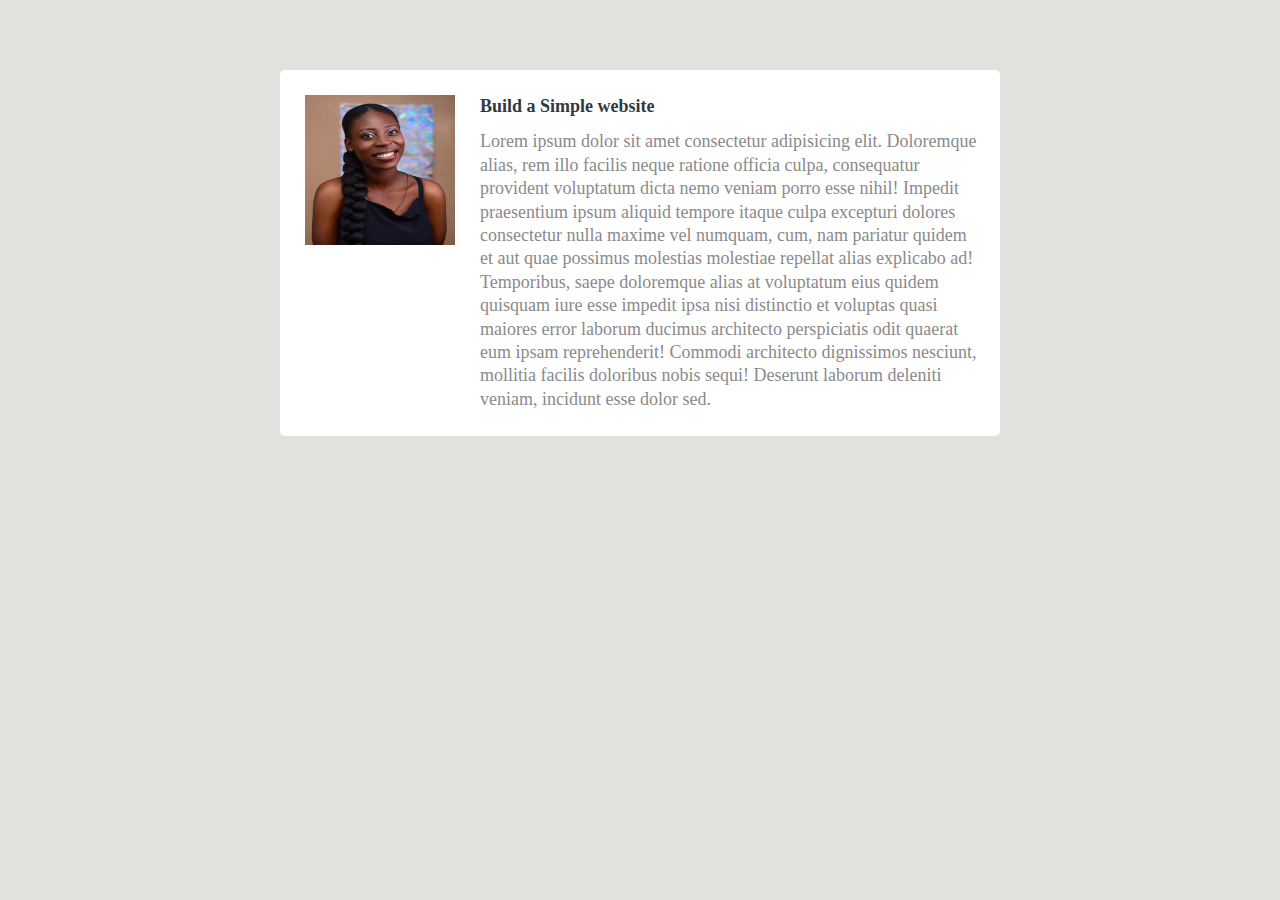
<file: index.html>
<!DOCTYPE html>
<html lang="en">
<head>
    <meta charset="UTF-8">
    <meta name="viewport" content="width=device-width, initial-scale=1.0">
    <title>Box MOdel</title>
    <link rel="stylesheet" href="css/style.css">
</head>
<body>
    <div class="group">
        <img src="img/mary5.jpg" alt="image">
        <h4>Build a Simple website</h4>
        <p>Lorem ipsum dolor sit amet consectetur adipisicing elit. Doloremque alias, rem illo facilis neque ratione officia culpa, consequatur provident voluptatum dicta nemo veniam porro esse nihil! Impedit praesentium ipsum aliquid tempore itaque culpa excepturi dolores consectetur nulla maxime vel numquam, cum, nam pariatur quidem et aut quae possimus molestias molestiae repellat alias explicabo ad! Temporibus, saepe doloremque alias at voluptatum eius quidem quisquam iure esse impedit ipsa nisi distinctio et voluptas quasi maiores error laborum ducimus architecto perspiciatis odit quaerat eum ipsam reprehenderit! Commodi architecto dignissimos nesciunt, mollitia facilis doloribus nobis sequi! Deserunt laborum deleniti veniam, incidunt esse dolor sed.</p>
        
    </div>
</body>
</html>
</file>
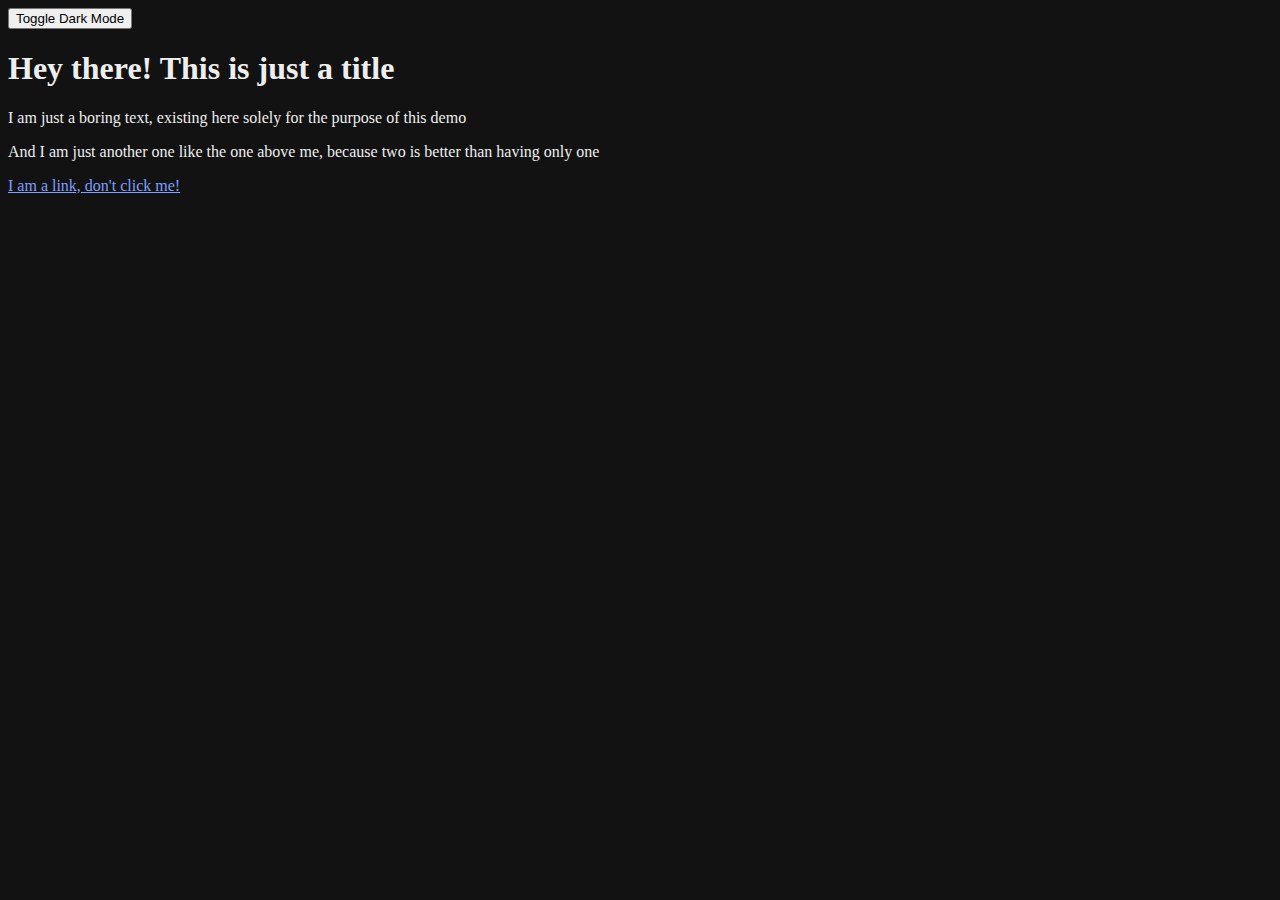
<file: darktheme/index.html>
<!DOCTYPE html>
<html lang="en">
<head>
    <meta charset="UTF-8">
    <meta name="viewport" content="width=device-width, initial-scale=1.0">
    <title>Dark Theme</title>
    <link rel="stylesheet" href="css/style.css">
    
</head>
<body class="dark-theme || light-theme">


  <script src="js/theme.js"></script>

    <button class="btn-toggle">Toggle Dark Mode</button>
  <h1>Hey there! This is just a title</h2>
  <p>I am just a boring text, existing here solely for the purpose of this demo</p>
  <p>And I am just another one like the one above me, because two is better than having only one</p>
  <a href="#">I am a link, don't click me!</a>
    
</body>
</html>
</file>
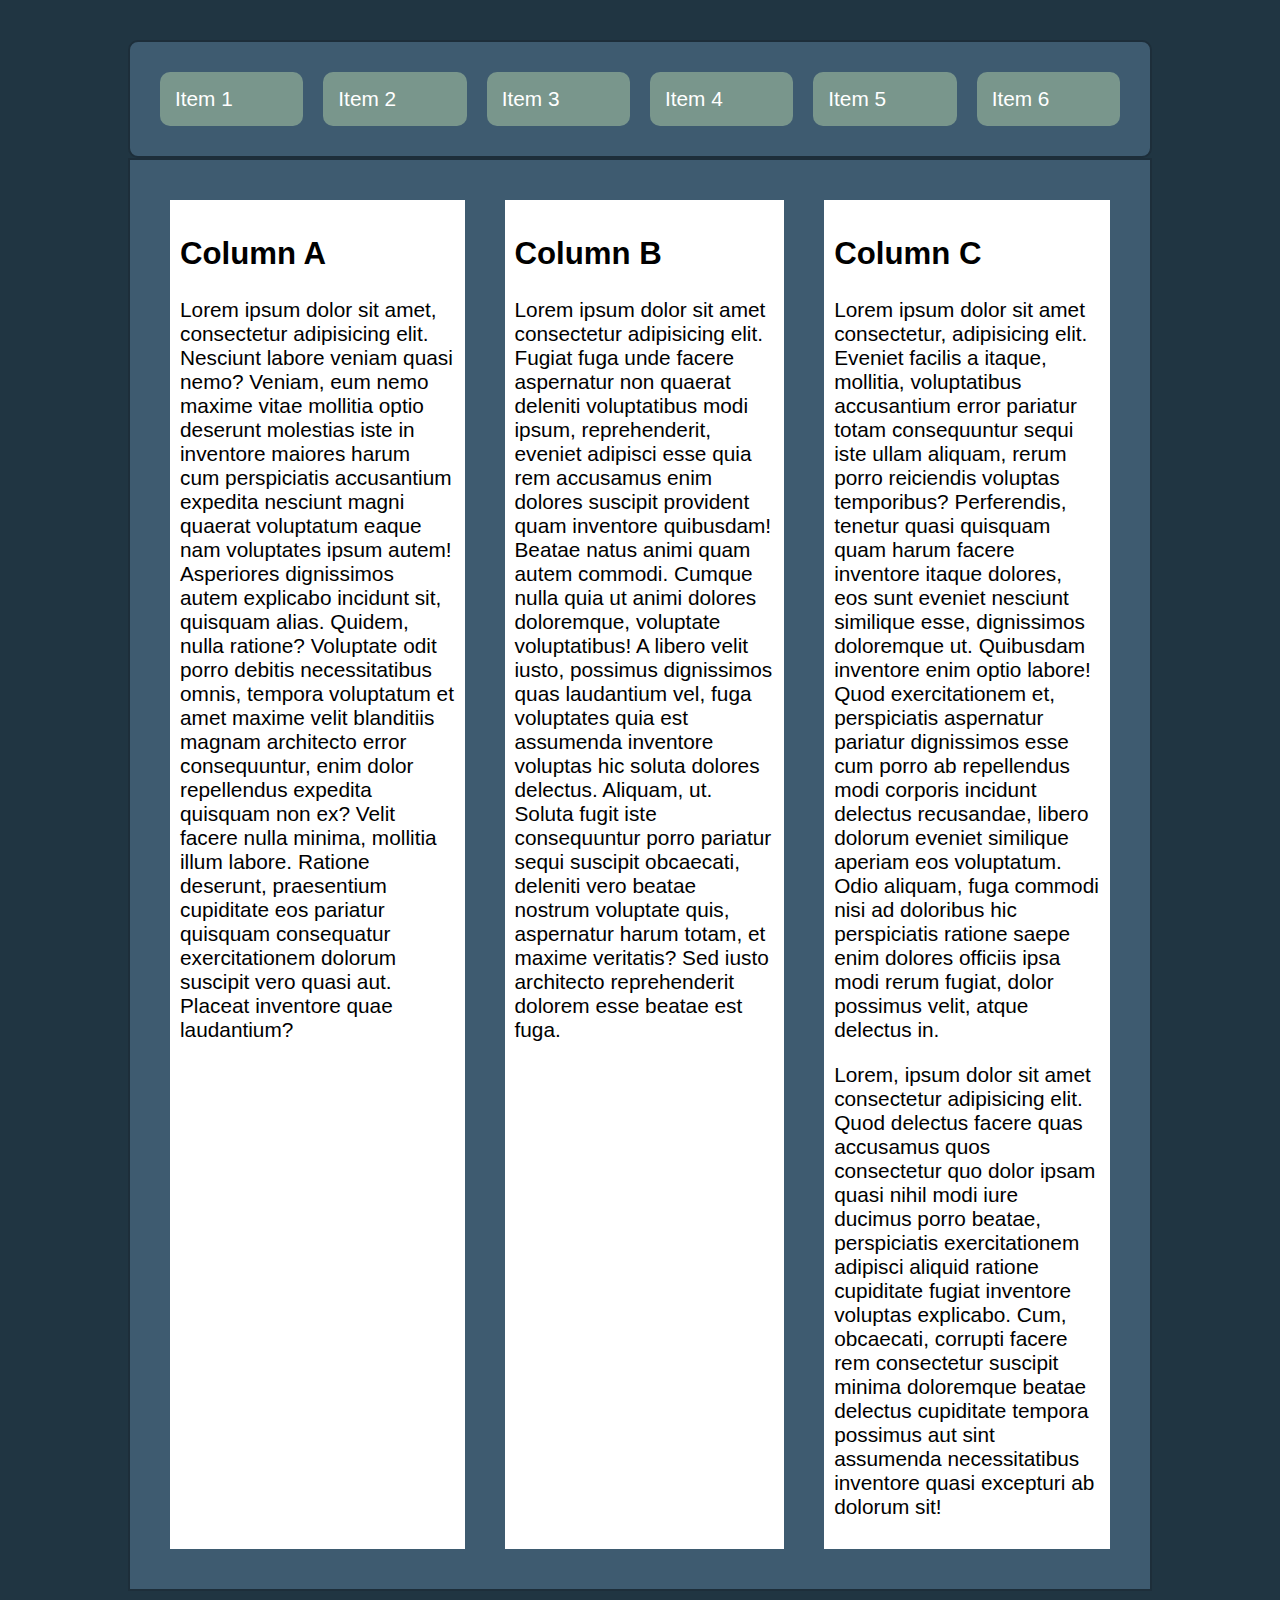
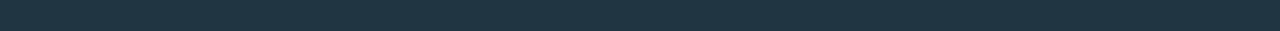
<file: flexbox/index.html>
<!DOCTYPE html>
<html lang="en">
<head>
    <meta charset="UTF-8">
    <meta name="viewport" content="width=device-width, initial-scale=1.0">
    <title>Flexbox</title>
    <link rel="stylesheet" href="css/page-style.css">
    <link rel="stylesheet" type="text/css" href="css/style.css">
</head>
<body>
    <ul class="nav">
        <li><a href="#">Item 1</a></li>
        <li><a href="#">Item 2</a></li>
        <li><a href="#">Item 3</a></li>
        <li><a href="#">Item 4</a></li>
        <li><a href="#">Item 5</a></li>
        <li><a href="#">Item 6</a></li>
    </ul>

    <div class="main">
        <div class="col-a-col">
            <h2>Column A</h2>
            <p>
                Lorem ipsum dolor sit amet, consectetur adipisicing elit. Nesciunt labore veniam quasi nemo? Veniam, eum nemo maxime vitae mollitia optio deserunt molestias iste in inventore maiores harum cum perspiciatis accusantium expedita nesciunt magni quaerat voluptatum eaque nam voluptates ipsum autem! Asperiores dignissimos autem explicabo incidunt sit, quisquam alias. Quidem, nulla ratione? Voluptate odit porro debitis necessitatibus omnis, tempora voluptatum et amet maxime velit blanditiis magnam architecto error consequuntur, enim dolor repellendus expedita quisquam non ex? Velit facere nulla minima, mollitia illum labore. Ratione deserunt, praesentium cupiditate eos pariatur quisquam consequatur exercitationem dolorum suscipit vero quasi aut. Placeat inventore quae laudantium?
            </p>
        </div>

        <div class="col-b-col">
            <h2>Column B</h2>
            <p>
            Lorem ipsum dolor sit amet consectetur adipisicing elit. Fugiat fuga unde facere aspernatur non quaerat deleniti voluptatibus modi ipsum, reprehenderit, eveniet adipisci esse quia rem accusamus enim dolores suscipit provident quam inventore quibusdam! Beatae natus animi quam autem commodi. Cumque nulla quia ut animi dolores doloremque, voluptate voluptatibus! A libero velit iusto, possimus dignissimos quas laudantium vel, fuga voluptates quia est assumenda inventore voluptas hic soluta dolores delectus. Aliquam, ut. Soluta fugit iste consequuntur porro pariatur sequi suscipit obcaecati, deleniti vero beatae nostrum voluptate quis, aspernatur harum totam, et maxime veritatis? Sed iusto architecto reprehenderit dolorem esse beatae est fuga.
            </p>
        </div>

        <div class="col-c-col">
            <h2>Column C</h2>
            <p>
            Lorem ipsum dolor sit amet consectetur, adipisicing elit. Eveniet facilis a itaque, mollitia, voluptatibus accusantium error pariatur totam consequuntur sequi iste ullam aliquam, rerum porro reiciendis voluptas temporibus? Perferendis, tenetur quasi quisquam quam harum facere inventore itaque dolores, eos sunt eveniet nesciunt similique esse, dignissimos doloremque ut. Quibusdam inventore enim optio labore! Quod exercitationem et, perspiciatis aspernatur pariatur dignissimos esse cum porro ab repellendus modi corporis incidunt delectus recusandae, libero dolorum eveniet similique aperiam eos voluptatum. Odio aliquam, fuga commodi nisi ad doloribus hic perspiciatis ratione saepe enim dolores officiis ipsa modi rerum fugiat, dolor possimus velit, atque delectus in.
            </p>
            <p>
                Lorem, ipsum dolor sit amet consectetur adipisicing elit. Quod delectus facere quas accusamus quos consectetur quo dolor ipsam quasi nihil modi iure ducimus porro beatae, perspiciatis exercitationem adipisci aliquid ratione cupiditate fugiat inventore voluptas explicabo. Cum, obcaecati, corrupti facere rem consectetur suscipit minima doloremque beatae delectus cupiditate tempora possimus aut sint assumenda necessitatibus inventore quasi excepturi ab dolorum sit!
            </p>
        </div>
    </div>
</body>
</html>
</file>
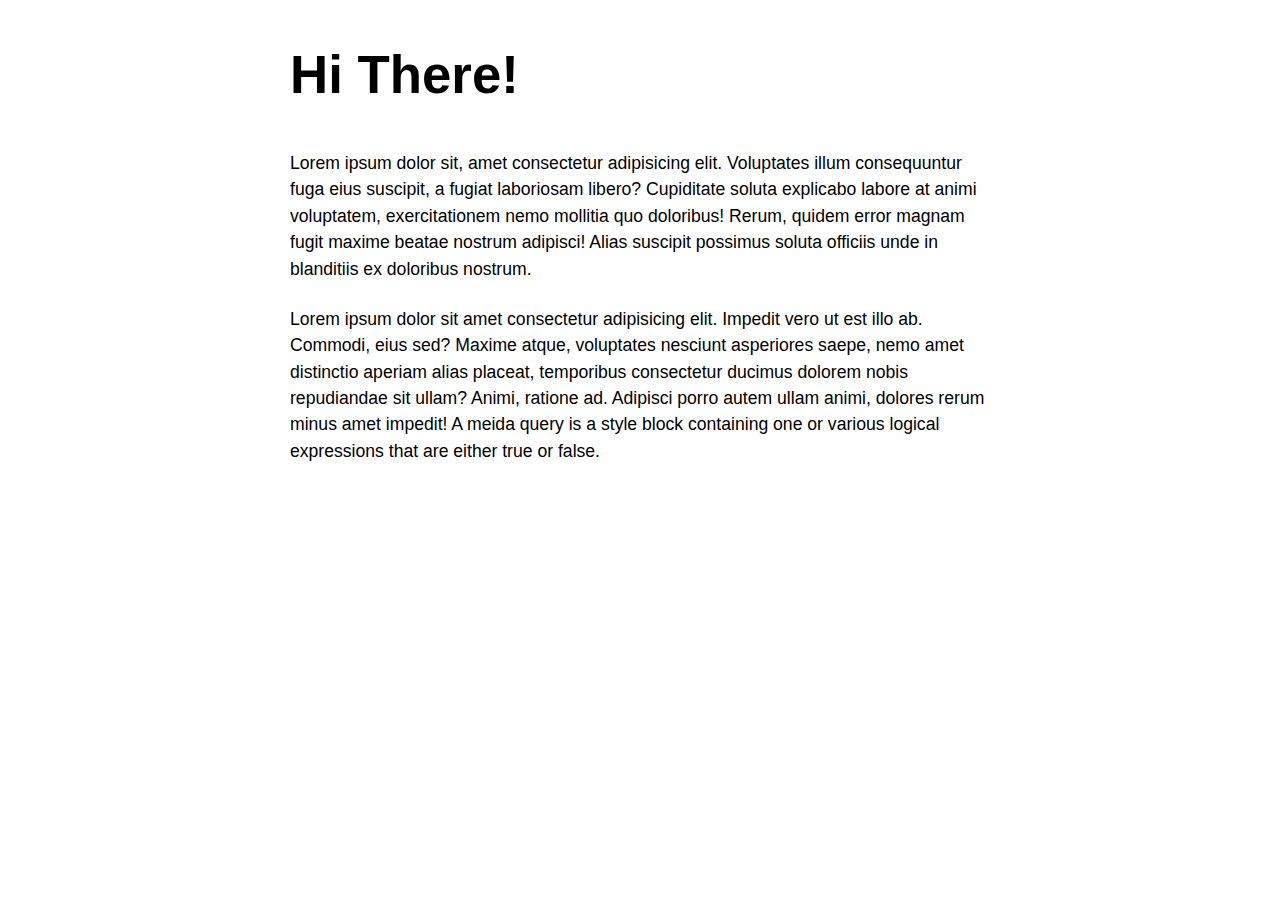
<file: media/index.html>
<!DOCTYPE html>
<html lang="en">
<head>
    <meta charset="UTF-8">
    <meta name="viewport" content="width=device-width, initial-scale=1.0">
    <title>Media Query</title>
    <link rel="stylesheet" href="css/main.css">
</head>
<body>
    <div class="wrap">
        <h1>Hi There!</h1>

        <p>
            Lorem ipsum dolor sit, amet consectetur adipisicing elit. Voluptates illum consequuntur fuga eius suscipit, a fugiat laboriosam libero? Cupiditate soluta explicabo labore at animi voluptatem, exercitationem nemo mollitia quo doloribus! Rerum, quidem error magnam fugit maxime beatae nostrum adipisci! Alias suscipit possimus soluta officiis unde in blanditiis ex doloribus nostrum.
        </p>

        <p>
            Lorem ipsum dolor sit amet consectetur adipisicing elit. Impedit vero ut est illo ab. Commodi, eius sed? Maxime atque, voluptates nesciunt asperiores saepe, nemo amet distinctio aperiam alias placeat, temporibus consectetur ducimus dolorem nobis repudiandae sit ullam? Animi, ratione ad. Adipisci porro autem ullam animi, dolores rerum minus amet impedit! A meida query is a style block containing one or various logical expressions that are either true or false.
        </p>
    </div>
</body>
</html>
</file>
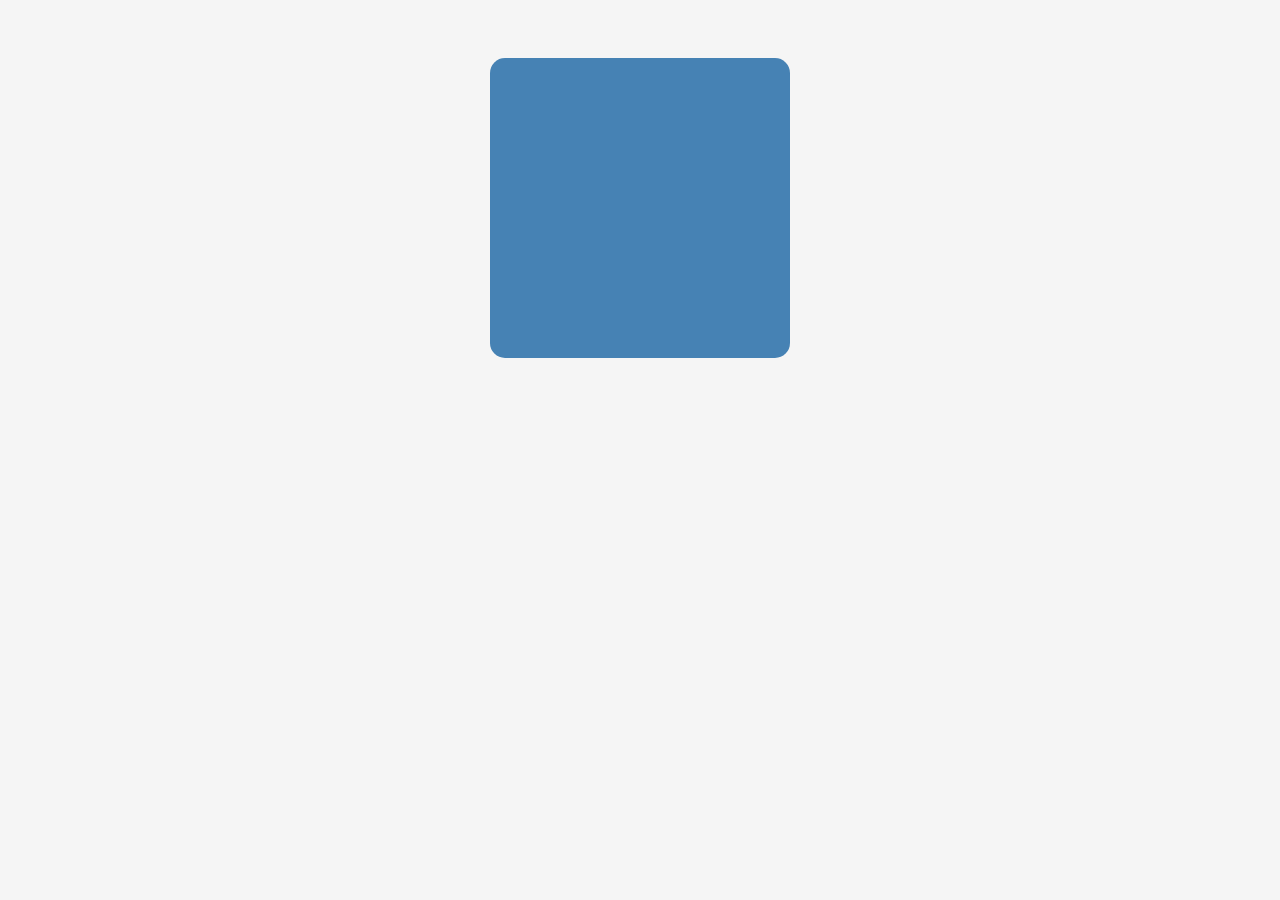
<file: transition/index.html>
<!DOCTYPE html>
<html lang="en">
<head>
    <meta charset="UTF-8">
    <meta name="viewport" content="width=device-width, initial-scale=1.0">
    <title>CSS TRANISITIONX</title>
    <link rel="stylesheet" href="css/style.css">
</head>
<body>
    <div class="box">

    </div>
</body>
</html>
</file>
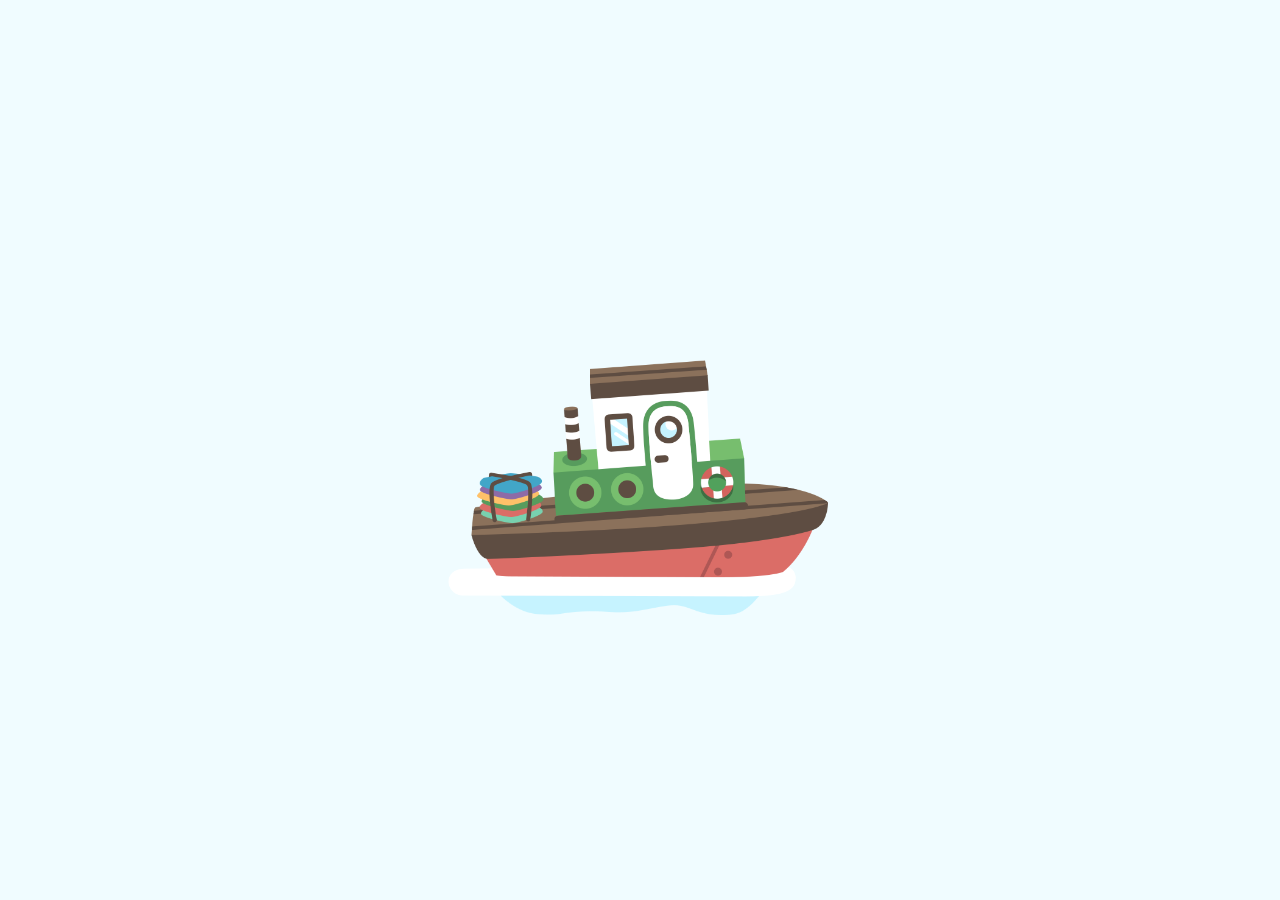
<file: animation/fullpage/index.html>
<!DOCTYPE html>
<html lang="en">
<head>
    <meta charset="UTF-8">
    <meta name="viewport" content="width=device-width, initial-scale=1.0">
    <title>Fullpage Animation</title>
    <link rel="stylesheet" href="css/main.css">
    <link rel="stylesheet" href="css/animation.css">
</head>
<body>
    <div class="boat">
        <img src="img/boat.png" alt="tugboat">
    </div>
    <img class="mike" src="img/mike.png">
</body>
</html>
</file>
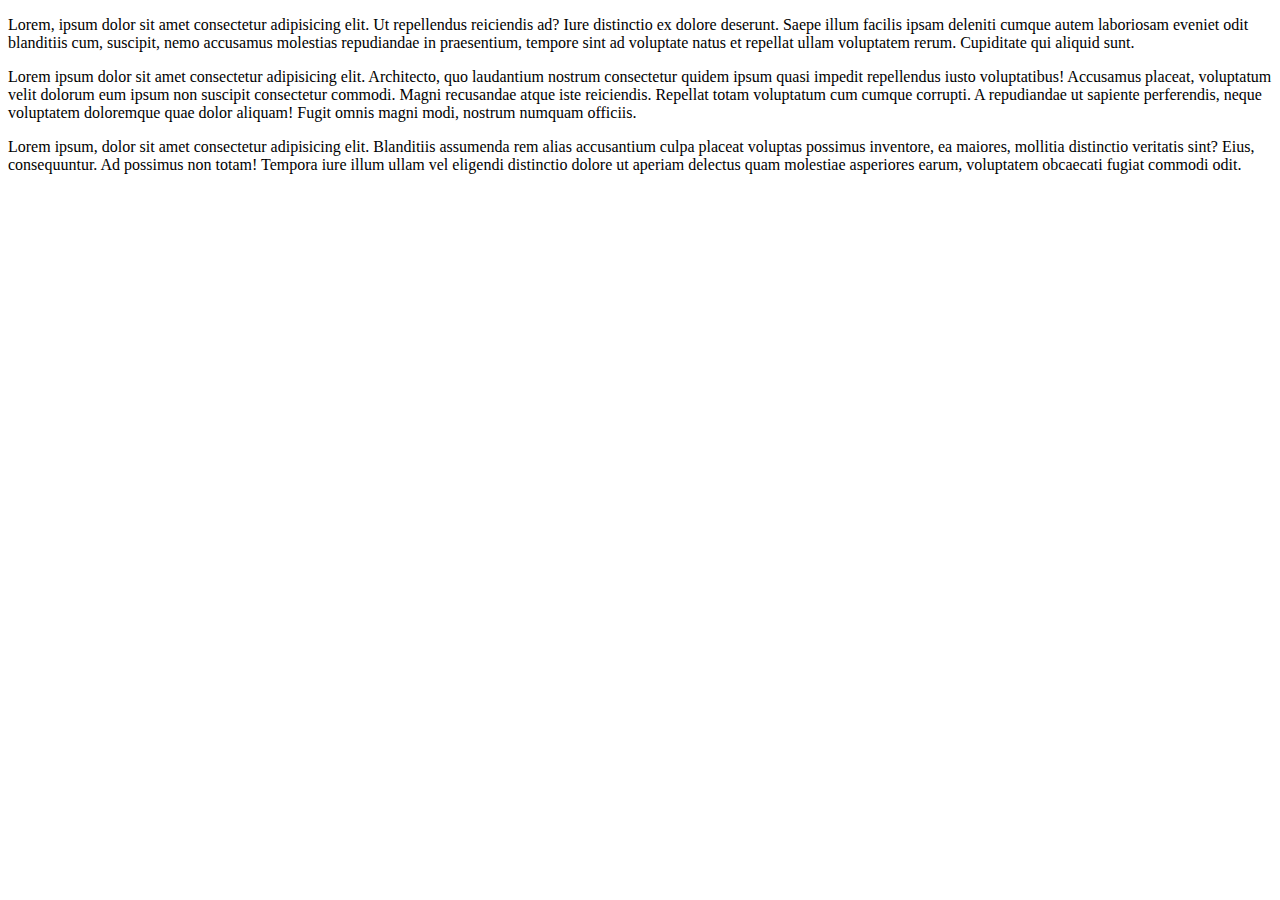
<file: flexbox/multi/index.html>
<!DOCTYPE html>
<html lang="en">
<head>
    <meta charset="UTF-8">
    <meta name="viewport" content="width=device-width, initial-scale=1.0">
    <title>Multi-Column-Layout</title>
</head>
<body>
    <div class="main">
        <p>
            Lorem, ipsum dolor sit amet consectetur adipisicing elit. Ut repellendus reiciendis ad? Iure distinctio ex dolore deserunt. Saepe illum facilis ipsam deleniti cumque autem laboriosam eveniet odit blanditiis cum, suscipit, nemo accusamus molestias repudiandae in praesentium, tempore sint ad voluptate natus et repellat ullam voluptatem rerum. Cupiditate qui aliquid sunt.
        </p>

        <p>
            Lorem ipsum dolor sit amet consectetur adipisicing elit. Architecto, quo laudantium nostrum consectetur quidem ipsum quasi impedit repellendus iusto voluptatibus! Accusamus placeat, voluptatum velit dolorum eum ipsum non suscipit consectetur commodi. Magni recusandae atque iste reiciendis. Repellat totam voluptatum cum cumque corrupti. A repudiandae ut sapiente perferendis, neque voluptatem doloremque quae dolor aliquam! Fugit omnis magni modi, nostrum numquam officiis.
        </p>

        <p>
            Lorem ipsum, dolor sit amet consectetur adipisicing elit. Blanditiis assumenda rem alias accusantium culpa placeat voluptas possimus inventore, ea maiores, mollitia distinctio veritatis sint? Eius, consequuntur. Ad possimus non totam! Tempora iure illum ullam vel eligendi distinctio dolore ut aperiam delectus quam molestiae asperiores earum, voluptatem obcaecati fugiat commodi odit.
        </p>
    </div>
</body>
</html>
</file>
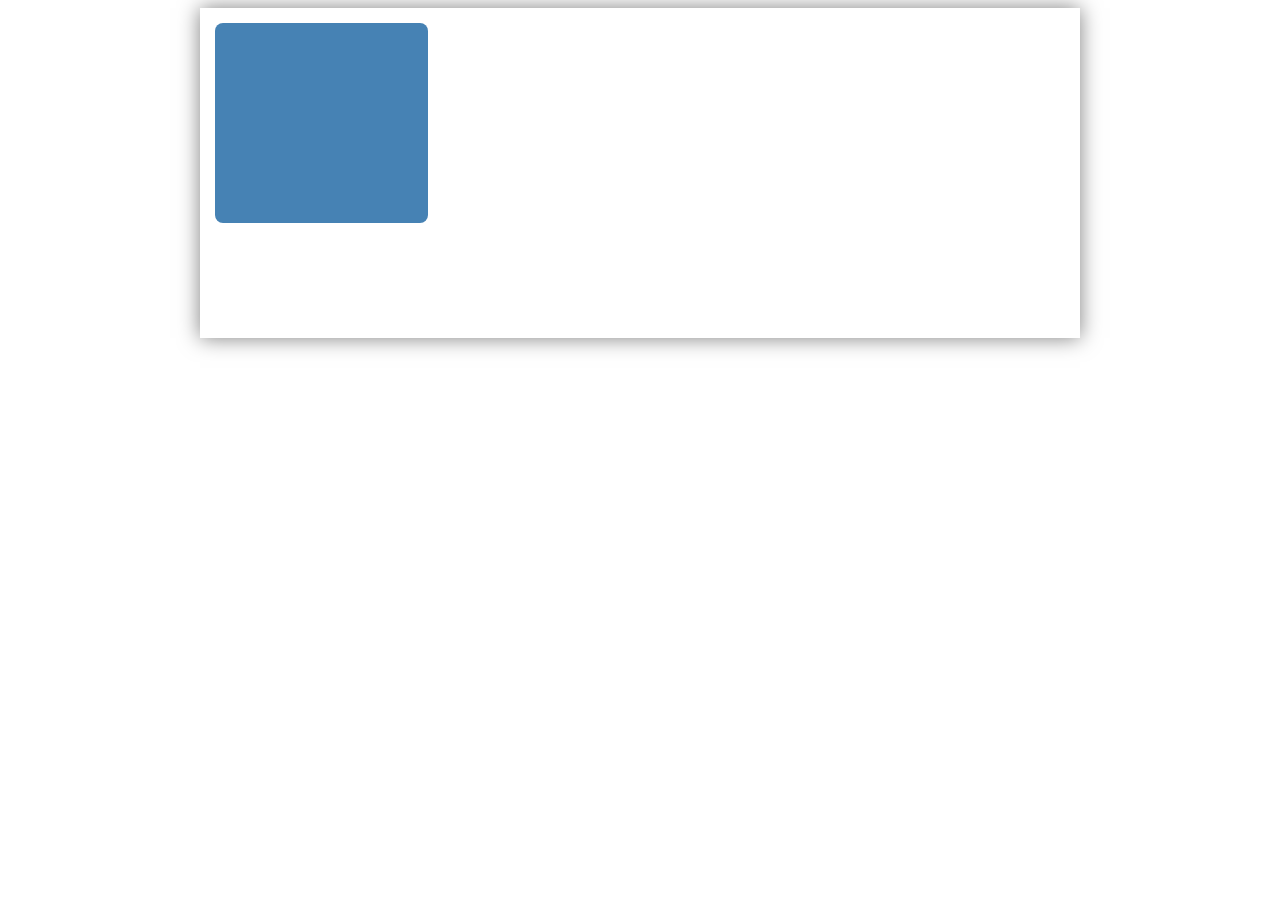
<file: transition/new/index.html>
<!DOCTYPE html>
<html lang="en">
<head>
    <meta charset="UTF-8">
    <meta name="viewport" content="width=device-width, initial-scale=1.0">
    <title>Transition</title>
    <link rel="stylesheet" href="css/style.css">
</head>
<body>
    <div class="wrap">
        <div class="box">

        </div>

    </div>
</body>
</html>
</file>
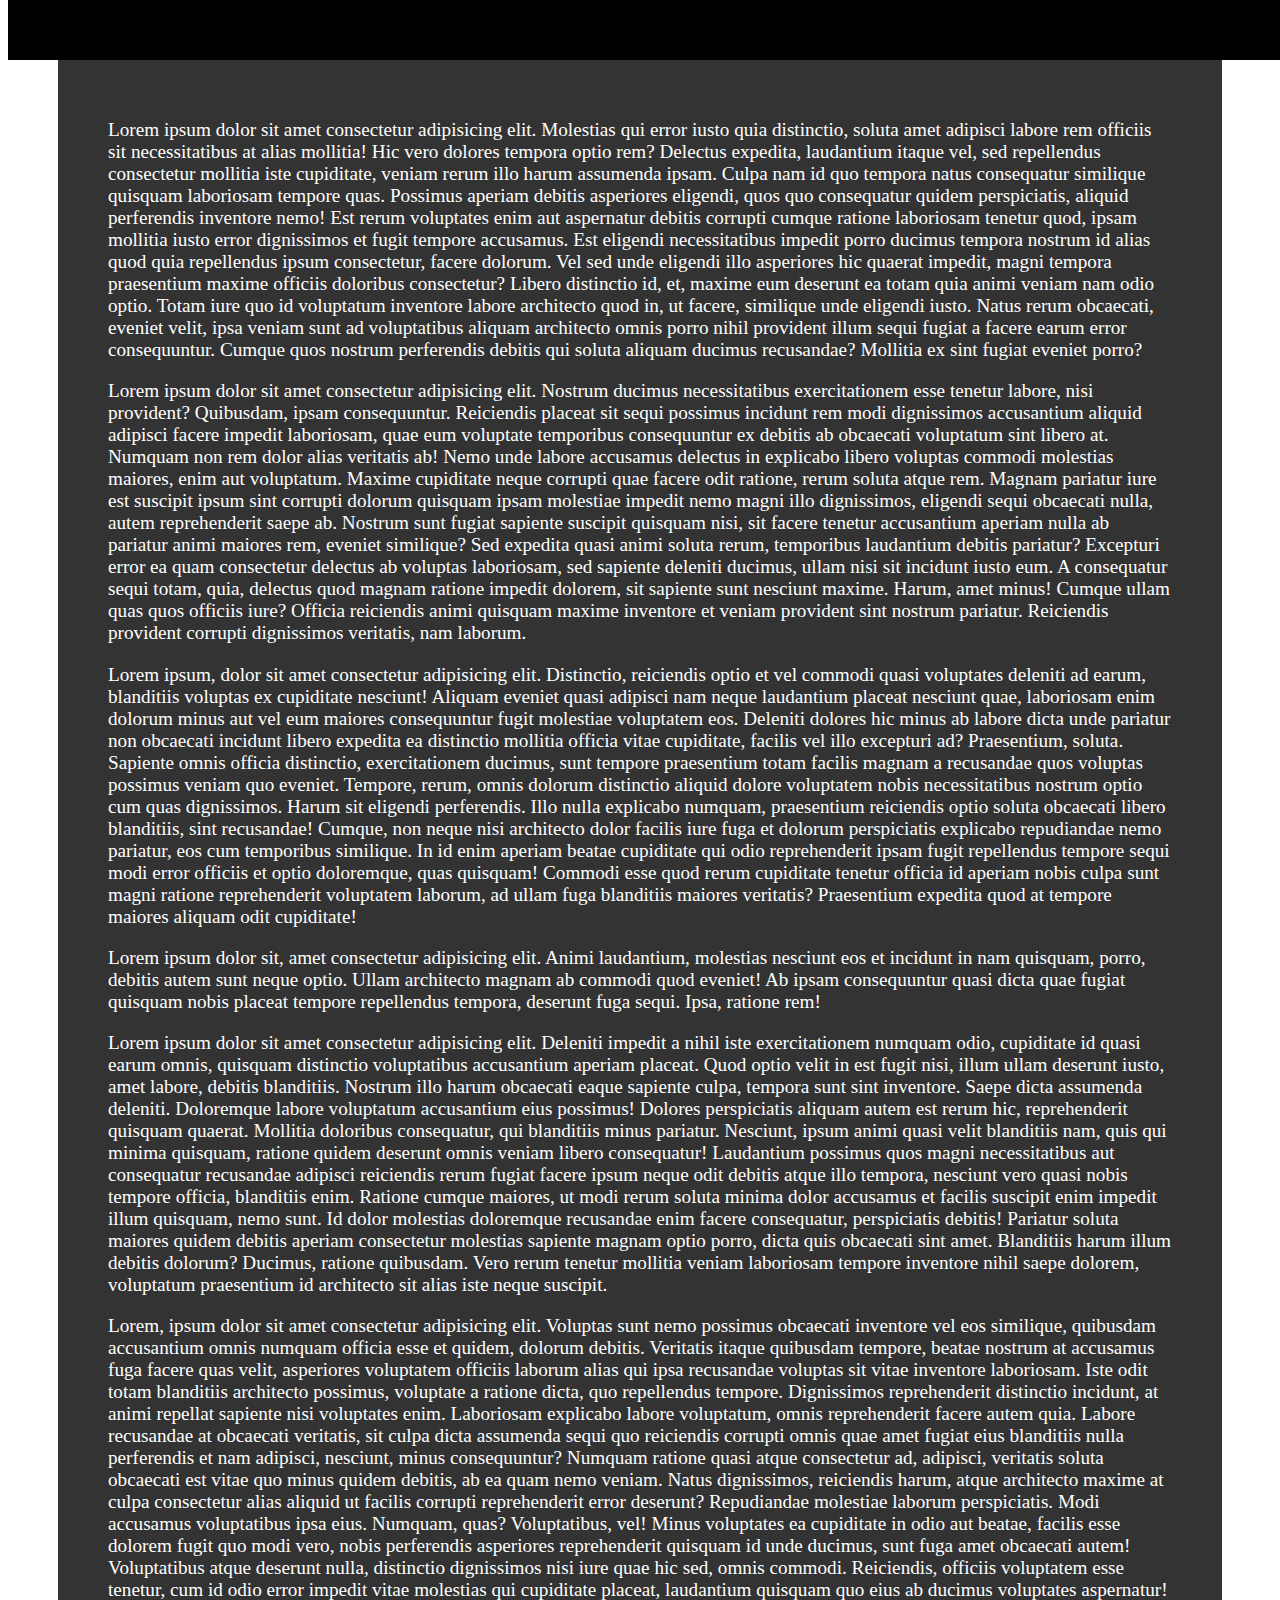
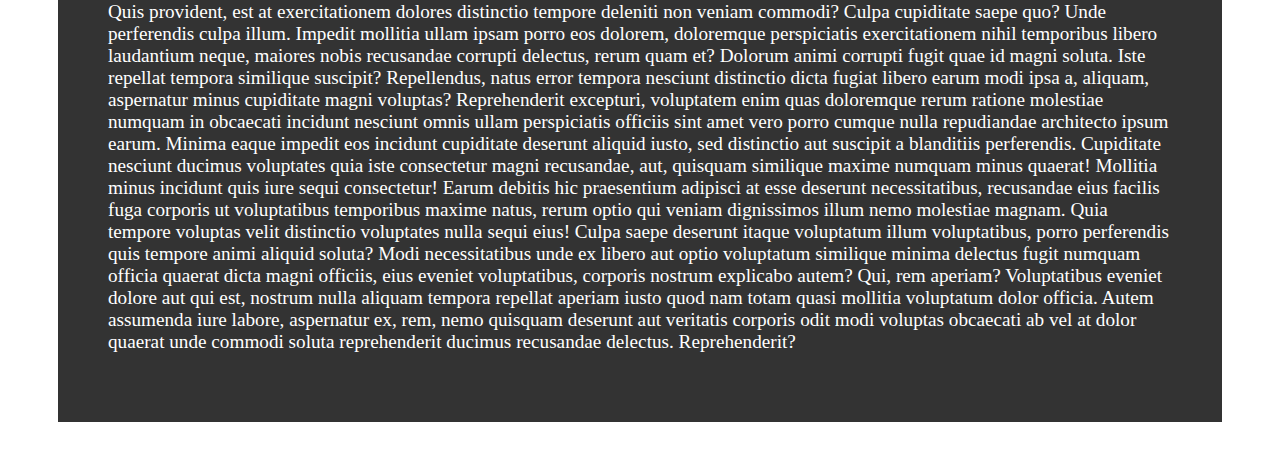
<file: position.html>
<!DOCTYPE html>
<html lang="en">
<head>
    <meta charset="UTF-8">
    <meta name="viewport" content="width=device-width, initial-scale=1.0">
    <title>FIXED</title>
    <link rel="stylesheet" href="css/postion.css">
</head>
<body>
    <div class="fixed">Fixed</div>

    <div class="wrapper">
        <p>Lorem ipsum dolor sit amet consectetur adipisicing elit. Molestias qui error iusto quia distinctio, soluta amet adipisci labore rem officiis sit necessitatibus at alias mollitia! Hic vero dolores tempora optio rem? Delectus expedita, laudantium itaque vel, sed repellendus consectetur mollitia iste cupiditate, veniam rerum illo harum assumenda ipsam. Culpa nam id quo tempora natus consequatur similique quisquam laboriosam tempore quas. Possimus aperiam debitis asperiores eligendi, quos quo consequatur quidem perspiciatis, aliquid perferendis inventore nemo! Est rerum voluptates enim aut aspernatur debitis corrupti cumque ratione laboriosam tenetur quod, ipsam mollitia iusto error dignissimos et fugit tempore accusamus. Est eligendi necessitatibus impedit porro ducimus tempora nostrum id alias quod quia repellendus ipsum consectetur, facere dolorum. Vel sed unde eligendi illo asperiores hic quaerat impedit, magni tempora praesentium maxime officiis doloribus consectetur? Libero distinctio id, et, maxime eum deserunt ea totam quia animi veniam nam odio optio. Totam iure quo id voluptatum inventore labore architecto quod in, ut facere, similique unde eligendi iusto. Natus rerum obcaecati, eveniet velit, ipsa veniam sunt ad voluptatibus aliquam architecto omnis porro nihil provident illum sequi fugiat a facere earum error consequuntur. Cumque quos nostrum perferendis debitis qui soluta aliquam ducimus recusandae? Mollitia ex sint fugiat eveniet porro?</p>

        <p>Lorem ipsum dolor sit amet consectetur adipisicing elit. Nostrum ducimus necessitatibus exercitationem esse tenetur labore, nisi provident? Quibusdam, ipsam consequuntur. Reiciendis placeat sit sequi possimus incidunt rem modi dignissimos accusantium aliquid adipisci facere impedit laboriosam, quae eum voluptate temporibus consequuntur ex debitis ab obcaecati voluptatum sint libero at. Numquam non rem dolor alias veritatis ab! Nemo unde labore accusamus delectus in explicabo libero voluptas commodi molestias maiores, enim aut voluptatum. Maxime cupiditate neque corrupti quae facere odit ratione, rerum soluta atque rem. Magnam pariatur iure est suscipit ipsum sint corrupti dolorum quisquam ipsam molestiae impedit nemo magni illo dignissimos, eligendi sequi obcaecati nulla, autem reprehenderit saepe ab. Nostrum sunt fugiat sapiente suscipit quisquam nisi, sit facere tenetur accusantium aperiam nulla ab pariatur animi maiores rem, eveniet similique? Sed expedita quasi animi soluta rerum, temporibus laudantium debitis pariatur? Excepturi error ea quam consectetur delectus ab voluptas laboriosam, sed sapiente deleniti ducimus, ullam nisi sit incidunt iusto eum. A consequatur sequi totam, quia, delectus quod magnam ratione impedit dolorem, sit sapiente sunt nesciunt maxime. Harum, amet minus! Cumque ullam quas quos officiis iure? Officia reiciendis animi quisquam maxime inventore et veniam provident sint nostrum pariatur. Reiciendis provident corrupti dignissimos veritatis, nam laborum.</p>

        <p>Lorem ipsum, dolor sit amet consectetur adipisicing elit. Distinctio, reiciendis optio et vel commodi quasi voluptates deleniti ad earum, blanditiis voluptas ex cupiditate nesciunt! Aliquam eveniet quasi adipisci nam neque laudantium placeat nesciunt quae, laboriosam enim dolorum minus aut vel eum maiores consequuntur fugit molestiae voluptatem eos. Deleniti dolores hic minus ab labore dicta unde pariatur non obcaecati incidunt libero expedita ea distinctio mollitia officia vitae cupiditate, facilis vel illo excepturi ad? Praesentium, soluta. Sapiente omnis officia distinctio, exercitationem ducimus, sunt tempore praesentium totam facilis magnam a recusandae quos voluptas possimus veniam quo eveniet. Tempore, rerum, omnis dolorum distinctio aliquid dolore voluptatem nobis necessitatibus nostrum optio cum quas dignissimos. Harum sit eligendi perferendis. Illo nulla explicabo numquam, praesentium reiciendis optio soluta obcaecati libero blanditiis, sint recusandae! Cumque, non neque nisi architecto dolor facilis iure fuga et dolorum perspiciatis explicabo repudiandae nemo pariatur, eos cum temporibus similique. In id enim aperiam beatae cupiditate qui odio reprehenderit ipsam fugit repellendus tempore sequi modi error officiis et optio doloremque, quas quisquam! Commodi esse quod rerum cupiditate tenetur officia id aperiam nobis culpa sunt magni ratione reprehenderit voluptatem laborum, ad ullam fuga blanditiis maiores veritatis? Praesentium expedita quod at tempore maiores aliquam odit cupiditate!</p>

        <p>Lorem ipsum dolor sit, amet consectetur adipisicing elit. Animi laudantium, molestias nesciunt eos et incidunt in nam quisquam, porro, debitis autem sunt neque optio. Ullam architecto magnam ab commodi quod eveniet! Ab ipsam consequuntur quasi dicta quae fugiat quisquam nobis placeat tempore repellendus tempora, deserunt fuga sequi. Ipsa, ratione rem!</p>

        <p>Lorem ipsum dolor sit amet consectetur adipisicing elit. Deleniti impedit a nihil iste exercitationem numquam odio, cupiditate id quasi earum omnis, quisquam distinctio voluptatibus accusantium aperiam placeat. Quod optio velit in est fugit nisi, illum ullam deserunt iusto, amet labore, debitis blanditiis. Nostrum illo harum obcaecati eaque sapiente culpa, tempora sunt sint inventore. Saepe dicta assumenda deleniti. Doloremque labore voluptatum accusantium eius possimus! Dolores perspiciatis aliquam autem est rerum hic, reprehenderit quisquam quaerat. Mollitia doloribus consequatur, qui blanditiis minus pariatur. Nesciunt, ipsum animi quasi velit blanditiis nam, quis qui minima quisquam, ratione quidem deserunt omnis veniam libero consequatur! Laudantium possimus quos magni necessitatibus aut consequatur recusandae adipisci reiciendis rerum fugiat facere ipsum neque odit debitis atque illo tempora, nesciunt vero quasi nobis tempore officia, blanditiis enim. Ratione cumque maiores, ut modi rerum soluta minima dolor accusamus et facilis suscipit enim impedit illum quisquam, nemo sunt. Id dolor molestias doloremque recusandae enim facere consequatur, perspiciatis debitis! Pariatur soluta maiores quidem debitis aperiam consectetur molestias sapiente magnam optio porro, dicta quis obcaecati sint amet. Blanditiis harum illum debitis dolorum? Ducimus, ratione quibusdam. Vero rerum tenetur mollitia veniam laboriosam tempore inventore nihil saepe dolorem, voluptatum praesentium id architecto sit alias iste neque suscipit.</p>

        <p>Lorem, ipsum dolor sit amet consectetur adipisicing elit. Voluptas sunt nemo possimus obcaecati inventore vel eos similique, quibusdam accusantium omnis numquam officia esse et quidem, dolorum debitis. Veritatis itaque quibusdam tempore, beatae nostrum at accusamus fuga facere quas velit, asperiores voluptatem officiis laborum alias qui ipsa recusandae voluptas sit vitae inventore laboriosam. Iste odit totam blanditiis architecto possimus, voluptate a ratione dicta, quo repellendus tempore. Dignissimos reprehenderit distinctio incidunt, at animi repellat sapiente nisi voluptates enim. Laboriosam explicabo labore voluptatum, omnis reprehenderit facere autem quia. Labore recusandae at obcaecati veritatis, sit culpa dicta assumenda sequi quo reiciendis corrupti omnis quae amet fugiat eius blanditiis nulla perferendis et nam adipisci, nesciunt, minus consequuntur? Numquam ratione quasi atque consectetur ad, adipisci, veritatis soluta obcaecati est vitae quo minus quidem debitis, ab ea quam nemo veniam. Natus dignissimos, reiciendis harum, atque architecto maxime at culpa consectetur alias aliquid ut facilis corrupti reprehenderit error deserunt? Repudiandae molestiae laborum perspiciatis. Modi accusamus voluptatibus ipsa eius. Numquam, quas? Voluptatibus, vel! Minus voluptates ea cupiditate in odio aut beatae, facilis esse dolorem fugit quo modi vero, nobis perferendis asperiores reprehenderit quisquam id unde ducimus, sunt fuga amet obcaecati autem! Voluptatibus atque deserunt nulla, distinctio dignissimos nisi iure quae hic sed, omnis commodi. Reiciendis, officiis voluptatem esse tenetur, cum id odio error impedit vitae molestias qui cupiditate placeat, laudantium quisquam quo eius ab ducimus voluptates aspernatur! Quis provident, est at exercitationem dolores distinctio tempore deleniti non veniam commodi? Culpa cupiditate saepe quo? Unde perferendis culpa illum. Impedit mollitia ullam ipsam porro eos dolorem, doloremque perspiciatis exercitationem nihil temporibus libero laudantium neque, maiores nobis recusandae corrupti delectus, rerum quam et? Dolorum animi corrupti fugit quae id magni soluta. Iste repellat tempora similique suscipit? Repellendus, natus error tempora nesciunt distinctio dicta fugiat libero earum modi ipsa a, aliquam, aspernatur minus cupiditate magni voluptas? Reprehenderit excepturi, voluptatem enim quas doloremque rerum ratione molestiae numquam in obcaecati incidunt nesciunt omnis ullam perspiciatis officiis sint amet vero porro cumque nulla repudiandae architecto ipsum earum. Minima eaque impedit eos incidunt cupiditate deserunt aliquid iusto, sed distinctio aut suscipit a blanditiis perferendis. Cupiditate nesciunt ducimus voluptates quia iste consectetur magni recusandae, aut, quisquam similique maxime numquam minus quaerat! Mollitia minus incidunt quis iure sequi consectetur! Earum debitis hic praesentium adipisci at esse deserunt necessitatibus, recusandae eius facilis fuga corporis ut voluptatibus temporibus maxime natus, rerum optio qui veniam dignissimos illum nemo molestiae magnam. Quia tempore voluptas velit distinctio voluptates nulla sequi eius! Culpa saepe deserunt itaque voluptatum illum voluptatibus, porro perferendis quis tempore animi aliquid soluta? Modi necessitatibus unde ex libero aut optio voluptatum similique minima delectus fugit numquam officia quaerat dicta magni officiis, eius eveniet voluptatibus, corporis nostrum explicabo autem? Qui, rem aperiam? Voluptatibus eveniet dolore aut qui est, nostrum nulla aliquam tempora repellat aperiam iusto quod nam totam quasi mollitia voluptatum dolor officia. Autem assumenda iure labore, aspernatur ex, rem, nemo quisquam deserunt aut veritatis corporis odit modi voluptas obcaecati ab vel at dolor quaerat unde commodi soluta reprehenderit ducimus recusandae delectus. Reprehenderit?    </p>
    </div>
</body>
</html>
</file>
<file: css/style.css>
body {
    margin: 70px 0 0;
    background-color: #e1e1dd;
    color: #8a8a8a;
    font: normal 62.5%/1.3 san-serif;
}

div {
    margin: 0 auto;
    padding: 25px 0;
    width: 720px;
    border-radius: 5px;
    background: #fff;
}

h4 {
    margin: 0 0 12px 0;
    color: #33383d;
    font-size: 1.8em;
}

p {
    margin: 0;
    font-size: 1.8em;
    width: 500px;
    float: left;
}

img {
    margin: 0 25px;
    height: 150px;
    width: 150px;
    float: left;
}

.group:before,
.group:after {
    content: "";
    display: table;
}

.group:after {
    clear: both;
}

.group {
    *zoom: 1;
}
</file>
<file: darktheme/css/style.css>
body {
    color: #222;
    background: #fff;
  }
  a {
    color: #0033cc;
  }


  /* Dark Mode styles */
  
body.dark-theme {
    color: #eee;
    background: #121212;
  }
  body.dark-theme a {
    color: #809fff;
  }
</file>
<file: flexbox/css/page-style.css>
* {
    box-sizing: border-box;
}

body {
    margin: 40px 0;
    background: #203542;
    font-size: 1.3em;
    font-family: sans-serif;
}

.nav {
    margin: 0 auto;
    padding: 20px;
    width: 80%;
    border: 2px solid #1d2e3a;
    border-radius: 10px;
    background: #3e5b70;
    list-style-type: none;
}

li {
    margin: 10px;
    border-radius: 10px;
    background: #79968c;
    color: #fff;
}

.nav a {
    display: block;
    padding: 15px;
    color: inherit;
    text-decoration: none;
}

.main {
    margin: 0 auto;
    padding: 20px;
    width: 80%;
    border: 2px solid #1d2e3a;
    background: #3e5b70;
}

.col-a-col,
.col-b-col,
.col-c-col {
    margin: 20px;
    padding: 10px;
    background-color: #fff;
    text-decoration: none;
}
</file>
<file: flexbox/css/style.css>
.nav,
.main {
    display: -webkit-flex;
}

.nav {
    -webkit-flex-direction: row;
    -webkit-justify-content: space-between;
    -webkit-flex-wrap: wrap;

}

.nav li {
    -webkit-flex-grow: 1;

}

.col {
    -webkit-flex: 1;
}

.col-c.col {
    -webkit-flex: 2;
    -webkit-order: 1;
}

.col-b {
    -webkit-align-self: center;
}

@media screen and (max-width: 999px) {
    .main {
        -webkit-flex-direction: column;
    }
}



/* .nav li:first-child {
    margin-right: auto;
} */

/* .nav li {
    -webkit-flex-grow: 1;
}
 */
</file>
<file: media/css/main.css>
body {
    font: 1.1em/1.5 sans-serif;
}

.wrap {
    width: 85%;
    margin: auto;
}

h1 {
    font-size: 3em;
}

p {
    margin-bottom: 1.5rem;
}



/*********************************
MEDIA QUERIES
*********************************/

@media screen and  (max-width: 768px) and (min-width: 650px) {
    body {
        background: #ff6347;
        color: #fff;
    }
}

@media screen and (max-width: 600px) {

    body{
        background: #458;
    }
}

@media screen and (min-width: 1000px) {
    
    .wrap {
        width: 700px;
    }
}
</file>
<file: transition/css/style.css>
body {
    padding-top: 50px;
    background: #f5f5f5;
    color: #fff;
    font-family: sans-serif;
}

.box {
    margin: auto;
    width: 300px;
    height: 300px;
    border-radius: 15px;
    background: steelblue;
    -webkit-duratioin: .3s;
    -moz-duration: .3s;
    -o-duration: .3s;
    transition-duration: 1s;
}

.box:hover {
    background: lightcoral;
    border-radius: 50%;
    transition-duration: .3s;
}
</file>
<file: animation/fullpage/css/main.css>
body {
	background: #f0fcff url('../img/island.png') repeat-x 100% -460px;
	background-size: 20px;
}

.boat {
	width: 380px;
	position: absolute;
	top: 40%;
	left: 35%;
}

.boat img {
	width: 100%;
}

.boat::after {
	content: "";
	display: block;
	width: 120px;
	height: 120px;
	background: url('../img/steam.png') no-repeat;
	background-size: 120px;
	position: absolute;
	top: -25%;
	left: 5%;
	opacity: 0	;
}

.mike {
	width: 180px;
	position: absolute;
	top: 55%;
	left: -15%;
	-webkit-transform: rotateZ(-5deg);
}
</file>
<file: animation/fullpage/css/animation.css>
/******************
ANIMATION
******************/

.cloud {
	/*this is used to move the boat up and down as well as time of move*/
	/*-webkit-animation-iteration-count: used for the tiime of movement;*/
	-webkit-animation: rock-boat 3s ease-in-out infinite; 
	
}

.cloud::after {
	/*The first time value is assigned to the animation duration while the second is animation delay*/
	-webkit-animation: steam 4s 2s infinite; 
}

body {
	-webkit-animation: bg-move 8s ease-out forwards infinite;
	/* -webkit-animation-play-state: running; */
	/*-webkit-animation-direction: alternate;*/
	/* -webkit-animation-fill-mode: forwards; */
}



/******************
KEYFRAME
******************/

@-webkit-keyframes rock-boat {
	50%  {-webkit-transform: rotate(-5deg) translateY(-10px);}
}

/*The 0% is removed cos it is the default rule*/
@-webkit-keyframes steam {
	40%,
	60% {opacity: 1;}
	100% {-webkit-transform: translate(-15%, -35%) rotateZ(20deg);}
}


@-webkit-keyframes bg-move {
	0%  {background-position: 100% -460px;}
	100% {background-position: -350% -460px;}
}


@-webkit-keyframes mike-move {
	100% {left: 12%;}
}

@-webkit-keyframes mike-float {
	50% {-webkit-transform: rotateZ(5deg) translateY(-5px);}
}
</file>
<file: transition/new/css/style.css>
.wrap {
    margin: 0 auto;
    padding: 15px;
    width: 850px;
    height: 300px;
    box-shadow: 0 0 20px rgba(0, 0, 0, .5);
}

.box {
    width: 25%;
    height: 200px;
    border-radius: 8px;
    background: #4682b4;
    transition-property: margin, background;
    transition-duration: 1s, .6s;
    transition-timing-function: cubic-bezier(.5, -.5, .5, 1.5) ease;
    transition-duration: 0s, 1s;
}

.wrap:hover  .box {
    background: #f08080;
    margin-left: 75%;
}
</file>
<file: css/postion.css>
.wrapper {
    background-color: #333333;
    margin: 50px;
    padding: 50px;
    color: #fff;
    font-size: 1.2em;
}

.fixed {
    position: fixed;
    top: 0;
    width: 100%;
    height: 60px;
    background-color: #000;
}
</file>
